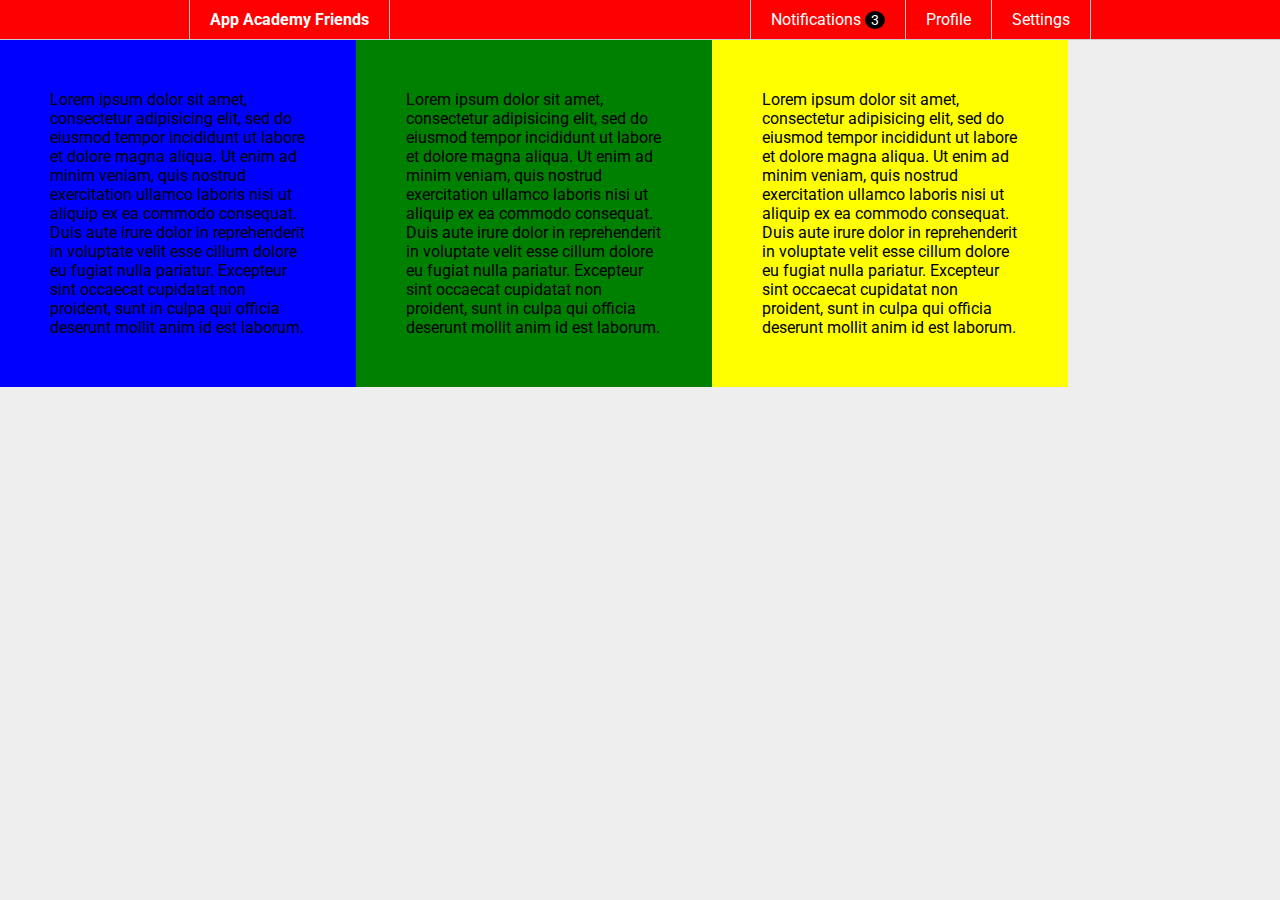
<file: css-friends-03/skeleton/03-layout.html>
<!DOCTYPE html>
<html>
<head>
  <meta charset="utf-8">
  <title>App Academy Friends | PHASE 2: Notifications</title>
  <link rel="stylesheet" href="http://fonts.googleapis.com/css?family=Roboto:300,400,700" type="text/css">
  <link rel="stylesheet" href="css/00-reset.css" type="text/css">
  <link rel="stylesheet" href="css/01-header.css" type="text/css">
  <link rel="stylesheet" href="css/02-notifications.css" type="text/css">
  <link rel="stylesheet" href="css/03-layout.css" type="text/css">
</head>
<body>

  <header class="header">
    <nav class="header-nav">

      <h1 class="header-logo">
        <a href="#">App Academy Friends</a>
      </h1>

      <ul class="header-list">
        <li>
          <a href="#">Notifications <strong class="badge">3</strong></a>
          <ul class="header-notifications">
            <li><a href="#">Constance likes your photo.</a></li>
            <li><a href="#">Tommy left you a comment.</a></li>
            <li><a href="#">Jonathan is now following you.</a></li>
          </ul>
        </li>
        <li><a href="#">Profile</a></li>
        <li><a href="#">Settings</a></li>
      </ul>

    </nav>
  </header>
  
  
  <section class="content">
    Lorem ipsum dolor sit amet, consectetur adipisicing elit, sed do eiusmod tempor incididunt ut labore et dolore magna aliqua. Ut enim ad minim veniam, quis nostrud exercitation ullamco laboris nisi ut aliquip ex ea commodo consequat. Duis aute irure dolor in reprehenderit in voluptate velit esse cillum dolore eu fugiat nulla pariatur. Excepteur sint occaecat cupidatat non proident, sunt in culpa qui officia deserunt mollit anim id est laborum.
  </section>
  
  <section class="content_sidebar">
    Lorem ipsum dolor sit amet, consectetur adipisicing elit, sed do eiusmod tempor incididunt ut labore et dolore magna aliqua. Ut enim ad minim veniam, quis nostrud exercitation ullamco laboris nisi ut aliquip ex ea commodo consequat. Duis aute irure dolor in reprehenderit in voluptate velit esse cillum dolore eu fugiat nulla pariatur. Excepteur sint occaecat cupidatat non proident, sunt in culpa qui officia deserunt mollit anim id est laborum.
  </section>
  
  <section class="content_main">
    Lorem ipsum dolor sit amet, consectetur adipisicing elit, sed do eiusmod tempor incididunt ut labore et dolore magna aliqua. Ut enim ad minim veniam, quis nostrud exercitation ullamco laboris nisi ut aliquip ex ea commodo consequat. Duis aute irure dolor in reprehenderit in voluptate velit esse cillum dolore eu fugiat nulla pariatur. Excepteur sint occaecat cupidatat non proident, sunt in culpa qui officia deserunt mollit anim id est laborum.
  </section>
  
  

</body>
</html>
</file>
<file: css-friends-03/skeleton/css/01-header.css>
/* PHASE 1: Header */

body {
  font-family: "Roboto", sans-serif;
  font-size: 16px;
  font-weight: 400;
  background: #eee;
}

.header {
  background: #f00;
  color: #fff;
  border-bottom: 1px solid #ccc;
}

.header a {
  display: block;
  padding: 10px 20px;
}

.header-nav {
  display: flex;
  justify-content: space-between;
  margin: 0 auto;
  width: 900px;
  border-left: 1px solid #ccc;
  border-right: 1px solid #ccc;
}

.header-logo {
  border-right: 1px solid #ccc;
  font-weight: 700;
}

.header-logo:hover {
  background: #000;
}

.header-list {
  display: flex;
}

.header-list > li {
  border-left: 1px solid #ccc;
}

.header-list > li:hover {
  background: #000;
}
</file>
<file: css-friends-03/skeleton/css/02-notifications.css>
/* PHASE 2: Notifications */

.badge {
  display: inline;
  font-size: 14px;
  padding: 1px 6px;
  background: #000;
  border-radius: 50%;
}

li:hover .badge {
  background: #f00;
}

.header {
  position: relative;
  z-index: 1;
}

.header-list > li {
  position: relative;
}

.header-notifications {
  display: none;
  position: absolute;
  left: -1px;
  font-size: 14px;
  white-space: nowrap;
  background: #fff;
  border-left: 1px solid #ccc;
  border-right: 1px solid #ccc;
  border-bottom: 1px solid #ccc;
  border-bottom-left-radius: 5px;
  border-bottom-right-radius: 5px;
  overflow: hidden;
}

li:hover .header-notifications {
  display: block;
}

.header-notifications > li {
  border-top: 1px solid #ccc;
  color: #000;
}

.header-notifications > li:hover {
  background: #eee;
}
</file>
<file: css-friends-03/skeleton/css/03-layout.css>
/* PHASE 3: Layout */


.content {
  float: left;
  align-content: center;
  flex: auto;
  width: 20%;
  padding: 50px;
  min-height: 200px;
  background-color: blue;
}

.content_sidebar {
  float: left;
  align-content: center;
  flex: auto;
  width: 20%;
  padding: 50px;
  min-height: 200px;
  background-color: green;
}

.content_main {
  float: left;
  align-content: center;
  flex: auto;
  width: 20%;
  padding: 50px;
  min-height: 200px;
  background-color: yellow;
}
</file>
